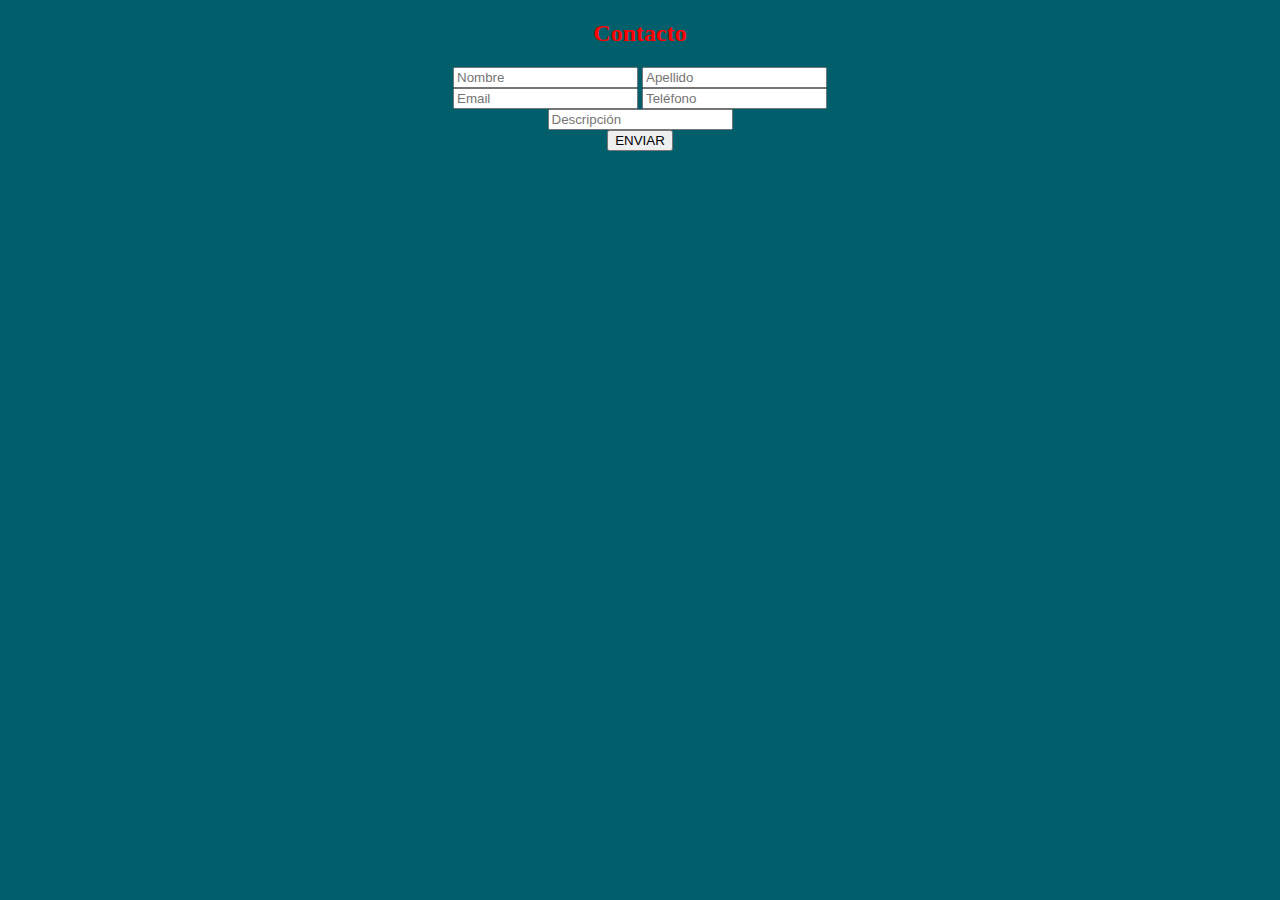
<file: index.html>
<!DOCTYPE html>
<html lang="en">
<head>
    <meta charset="UTF-8">
    <meta name="viewport" content="width=device-width, initial-scale=1.0">
    <title>Cuerto Reto</title>
</head>
<body>
    <h2>Contacto</h2>
    <form action="#">
        <div>
            
            <input type="text" placeholder="Nombre">
        
            <input type="text" placeholder="Apellido">
        </div>
        <div>
           <input type="email" placeholder="Email">
        
           <input type="number" placeholder="Teléfono">
        </div>
        <div>
            <input type="text" placeholder="Descripción">
        </div>
        <div>
            <input type="submit" name="formulario" id="formulario" value="ENVIAR">
        </div>            
    </form>

    <style>
        body {
            background-color: rgb(1, 95, 107);
            text-align: center;
            font-size: medium;          
        }
        h2 {
            color: red;
        }
    </style>
</body>
</html>
</file>
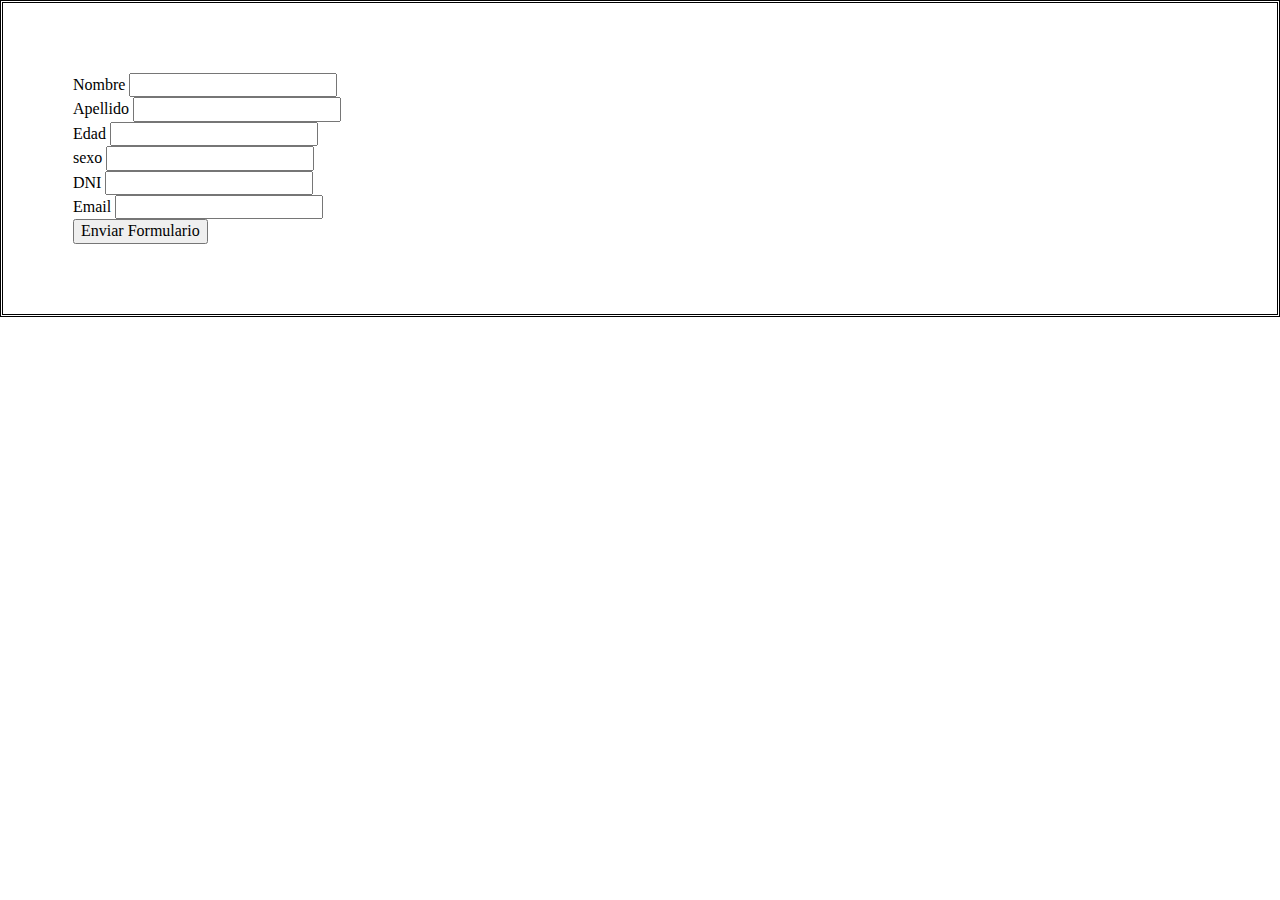
<file: form.html>
<!DOCTYPE html>
<html lang="en">
<head>
    <meta charset="UTF-8">
    <meta name="viewport" content="width=device-width, initial-scale=1.0">
    <title>FORMULARIO</title>
    <link rel="stylesheet" href="./styles/reset.css">
</head>
<body>
    <form action="#">
        <div>
            <label for="name">Nombre</label>
            <input type="text" id="name">
        </div>
        <div>
            <label for="lastname">Apellido</label>
            <input type="text" id="lastname">
        </div>
        <div>
            <label for="age">Edad</label>
            <input type="text" min="18" max="80" id="age" required>
        </div>
        <div>
            <label for="genero">sexo</label>
            <input type="text" id="genero">
        </div>
        <div>
            <label for="identificacion">DNI</label>
            <input type="text" type="number" id="identificacion" maxlength="8" required>
        </div>
        <div>
            <label for="correo">Email</label>
            <input type="email" id="correo" required>
        </div>
        <div>
            <input type="submit" name="formulario" id="formulario" value="Enviar Formulario">
        </div>            
    </form>

    <Style>
        form {
            padding: 70px;
            border: double;
        }

        input:focus {
            background-color: skyblue;
            color: green;
        }

    </Style>
        
</body>
</html>
</file>
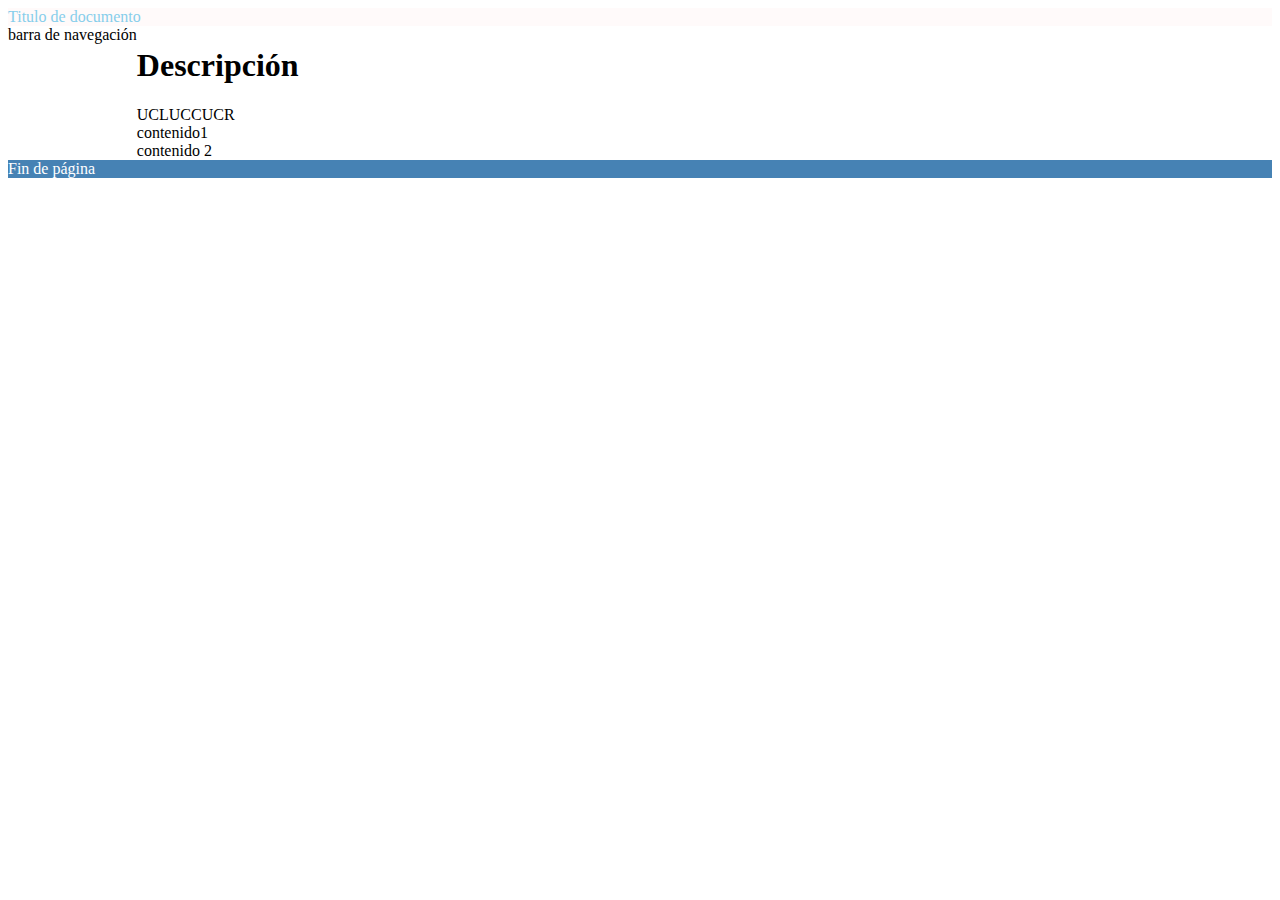
<file: tags-form.html>
<!DOCTYPE html>
<html lang="en">
<head>
    <meta charset="UTF-8">
    <meta name="viewport" content="width=device-width, initial-scale=1.0">
    <title>tags-form</title>
    <link rel="stylesheet" href="./styles/main.css">
</head>
<body>
    <header>
        Titulo de documento
    </header>
        
    <section>
        <nav>
        barra de navegación
        </nav>
        <main><h1>Descripción</h1>
                <section>
                <article>UCL</article>
                <article>UCC</article>
                <article>UCR</article>
                </section>
                <section>
                contenido1
                </section>
                <section>
                contenido 2
                </section>
        </main>
    </section>
    <footer>
        Fin de página
    </footer>
        
</body>
</html>
</file>
<file: styles/main.css>
header {
    color: skyblue;
    background-color: snow;
    font-size: medium;
}

section {
    display: flex;
}
footer {
    background-color: steelblue;
    color: white;
}
</file>
